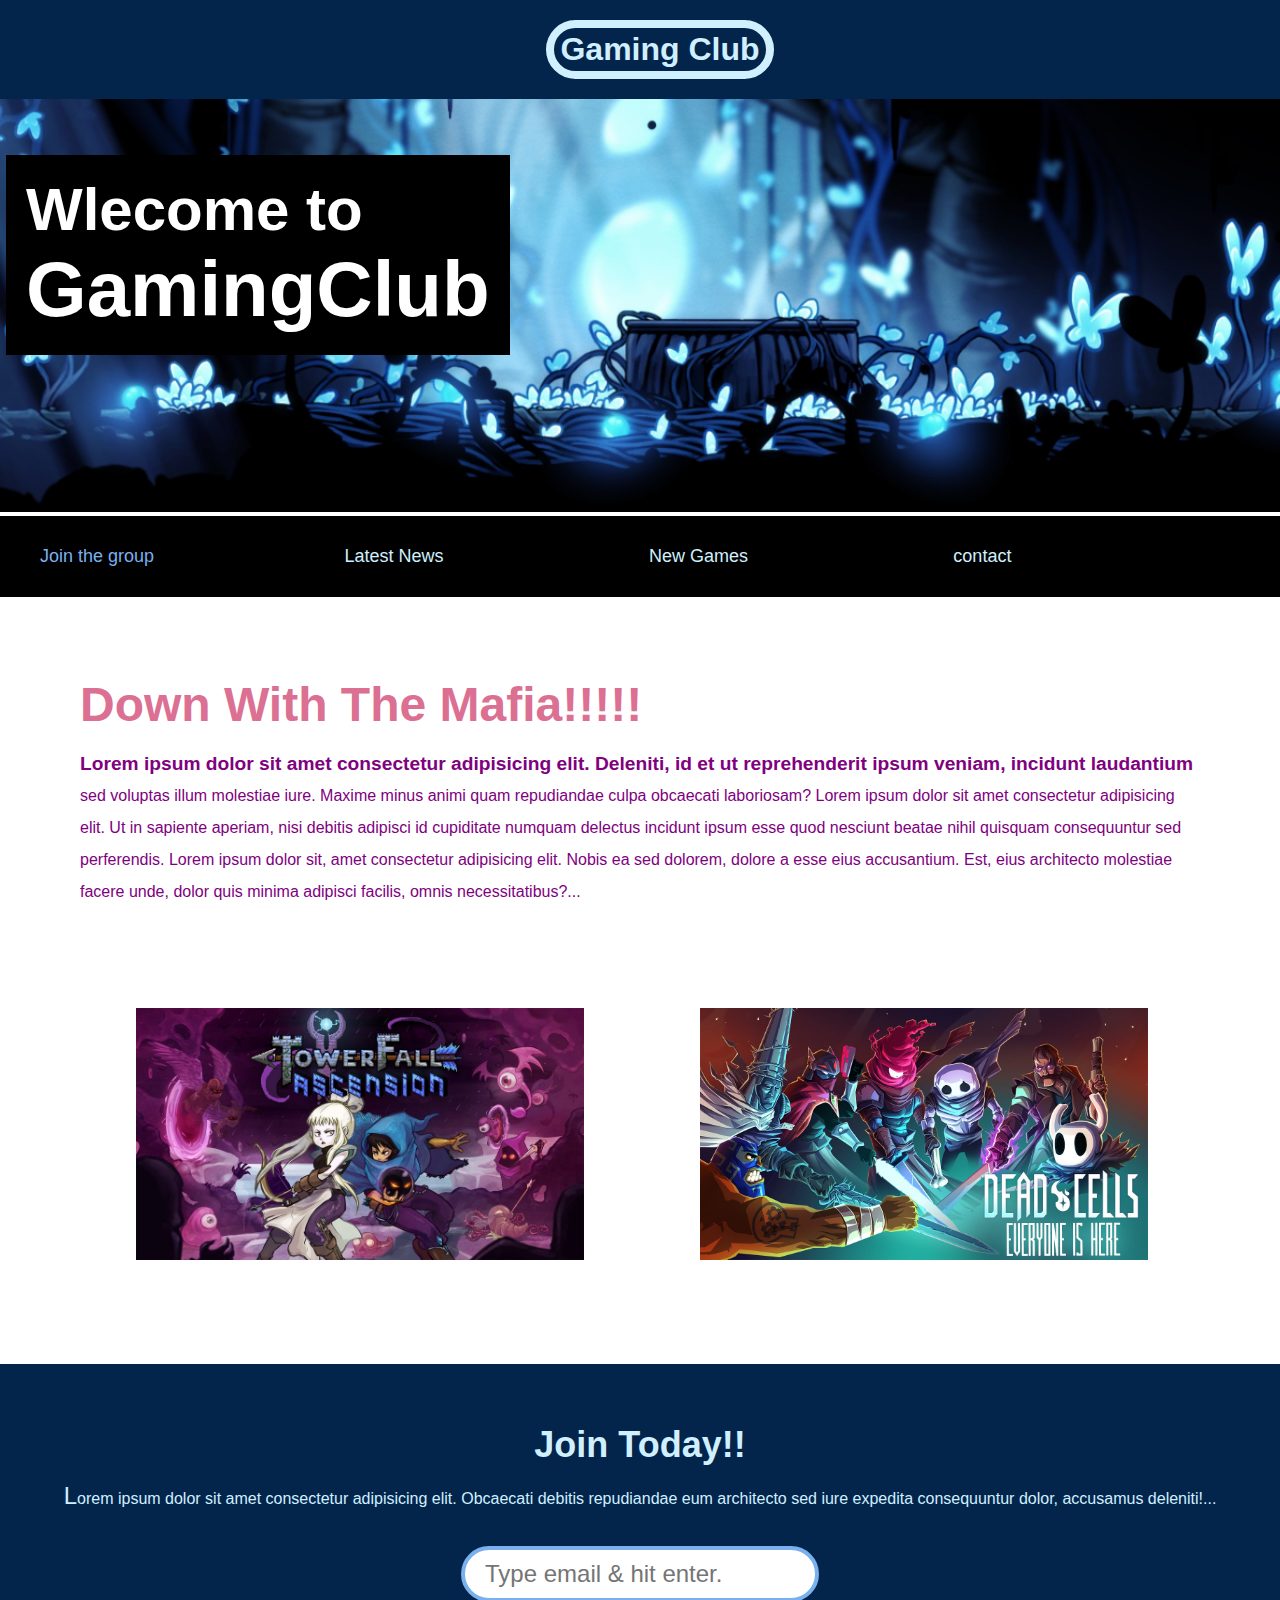
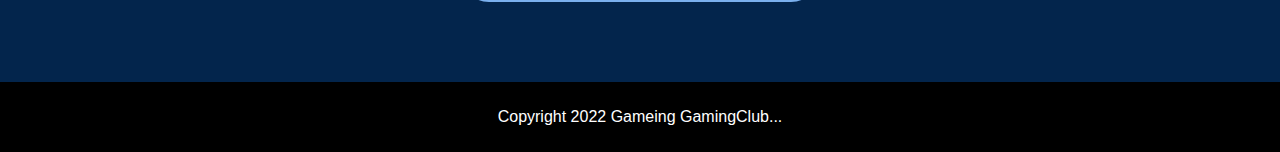
<file: tooele-tech/index.html>
<!DOCTYPE html>
<head>
  <meta name="viewport" content="width=device-width, initial-scale=1.0">
  <link rel="stylesheet" href="style.css">
  <title>GamingClub</title>
</head>
<body>
  
  <header>
    <h1>Gaming Club</h1>
  </header>
  <section class="banner">
    <img src="img/hollowBanner.png" alt="GamingClub welcome banner">
    <div class="welcome">
      <h2> Wlecome to <br><span>GamingClub</span></h2>
    </div>
  </section>

  <nav class="main-nav">
    <ul>
      <li><a href="/join.html" class="join">Join the group</a></li>
      <li><a href="/news.html">Latest News</a></li>
      <li><a href="/games.html">New Games</a></li>
      <li><a href="/contact.html">contact</a></li>
    </ul>
  </nav>
  <main>
    <article>
      <h2>Down With The Mafia!!!!!</h2>
      <p>Lorem ipsum dolor sit amet consectetur adipisicing elit.
         Deleniti, id et ut reprehenderit ipsum veniam, incidunt
          laudantium sed voluptas illum molestiae iure. Maxime minus
          animi quam repudiandae culpa obcaecati laboriosam? Lorem
          ipsum dolor sit amet consectetur adipisicing elit. Ut in 
          sapiente aperiam, nisi debitis adipisci id cupiditate numquam 
          delectus incidunt ipsum esse quod nesciunt beatae nihil quisquam consequuntur 
          sed perferendis. Lorem ipsum dolor sit, amet consectetur adipisicing
          elit. Nobis ea sed dolorem, dolore a esse eius accusantium. Est, 
          eius architecto molestiae facere unde, dolor quis minima adipisci facilis, 
          omnis necessitatibus?</p>
    </article>
    <ul class="images">
      <li><img src="img/TowerFail.jpg" alt="game1"></li>
      <li><img src="img/dead-company.jpg" alt="game2"></li>
    </ul>
  </main>
  <section class="join">
    <h2>Join Today!!</h2>
    <p>Lorem ipsum dolor sit amet consectetur adipisicing elit. Obcaecati 
      debitis repudiandae eum architecto sed iure expedita consequuntur 
      dolor, accusamus deleniti!</p>
      <form>
        <input type="email" name="email" placeholder="Type email & hit enter.">
      </form>
  </section>
  <footer>
    <p class="copyright"> Copyright 2022 Gameing GamingClub</p>
  </footer>

</body>
</html>
</file>
<file: tooele-tech/style.css>
body,
ul,
li,
h1,
h2,
a {
  margin: 0;
  padding: 0;
  font-family: arial;
}

header {
  background-color: #03254c;
  padding: 20px;
  text-align: center;
  position: fixed;
  width: 100%;
  z-index: 1;
  top: 0;
  left: 0;
}
header h1 {
  color: #d0efff;
  border: 8px solid #d0efff;
  padding: 3px 6px;
  display: inline-block;
  border-radius: 36px;
}

.banner {
  position: relative;
}

.banner img {
  text-align: center;
  width: 100%;
}

.banner .welcome {
  background-color: black;
  position: absolute;
  left: 0;
  padding: 20px;
  margin-left: 6px;
  top: 30%;
  color: white;
}

.banner h2 {
  font-size: 40px;
}

.banner h2 span {
  font-size: 1.3em;
}

nav {
  background-color: black;
  padding: 30px;
  position: sticky;
  top: 100px;
}

nav ul {
  white-space: nowrap;
  max-width: 1200px;
  margin: 0 auto;
}

nav li {
  width: 25%;
  display: inline-block;
  font-size: 24px;
}

nav li a {
  text-decoration: none;
  color: #d0efff;
}
nav li a.join {
  color: rgb(122, 176, 238);
}

main {
  max-width: 100%;
  width: 1200px;
  margin: 80px auto;
  padding: 0 40px;
  box-sizing: border-box;
}

article h2 {
  color: palevioletred;
  font-size: 48px;
}

article p {
  line-height: 2em;
  color: purple;
}

.images {
  text-align: center;
  margin: 80px 0;
  white-space: nowrap;
}

.images li {
  display: inline-block;
  width: 40%;
  margin: 20px 5%;
}

.images li img {
  max-width: 100%;
}

section.join {
  background: #03254c;
  text-align: center;
  padding: 60px 20px;
  color: #d0efff;
}

.join h2 {
  font-size: 36px;
}

form input {
  margin: 20px 0;
  padding: 10px 20px;
  font-size: 24px;
  border-radius: 28px;
  border: 4px solid white;
}

footer {
  background: black;
  color: white;
  padding: 10px;
  text-align: center;
}

nav li a:hover {
  text-decoration: underline;
}

.images li:hover {
  position: relative;
  top: -4px;
}

form input:focus {
  border: 4px dashed rgb(122, 176, 238);
  outline: none;
}

form input:valid {
  border: 4px solid rgb(122, 176, 238);
}

article p::first-line {
  font-weight: bold;
  font-size: 1.2em;
}

section.join p::first-letter {
  font-size: 1.5em;
}

p::selection {
  background-color: #03254c;
  color: white;
}

p::after {
  content: "...";
}

@media screen and (max-width: 1400px) {
  .banner .welcome h2 {
    font-size: 60px;
  }

  nav li {
    font-size: 18px;
  }
}

@media screen and (max-width: 960px) {
  .banner .welcome h2 {
    font-size: 48px;
  }
}

@media screen and (max-width: 700px) {
  .banner .welcome {
    position: relative;
    text-align: center;
    padding: 10px;
    margin-left: 0px;
    margin-right: 0px;
    margin-bottom: 3px;
  }

  .banner .welcome br {
    display: none;
  }

  .banner .welcome h2 {
    font-size: 25px;
  }

  .banner .welcome span {
    font-size: 1em;
  }
}
</file>
